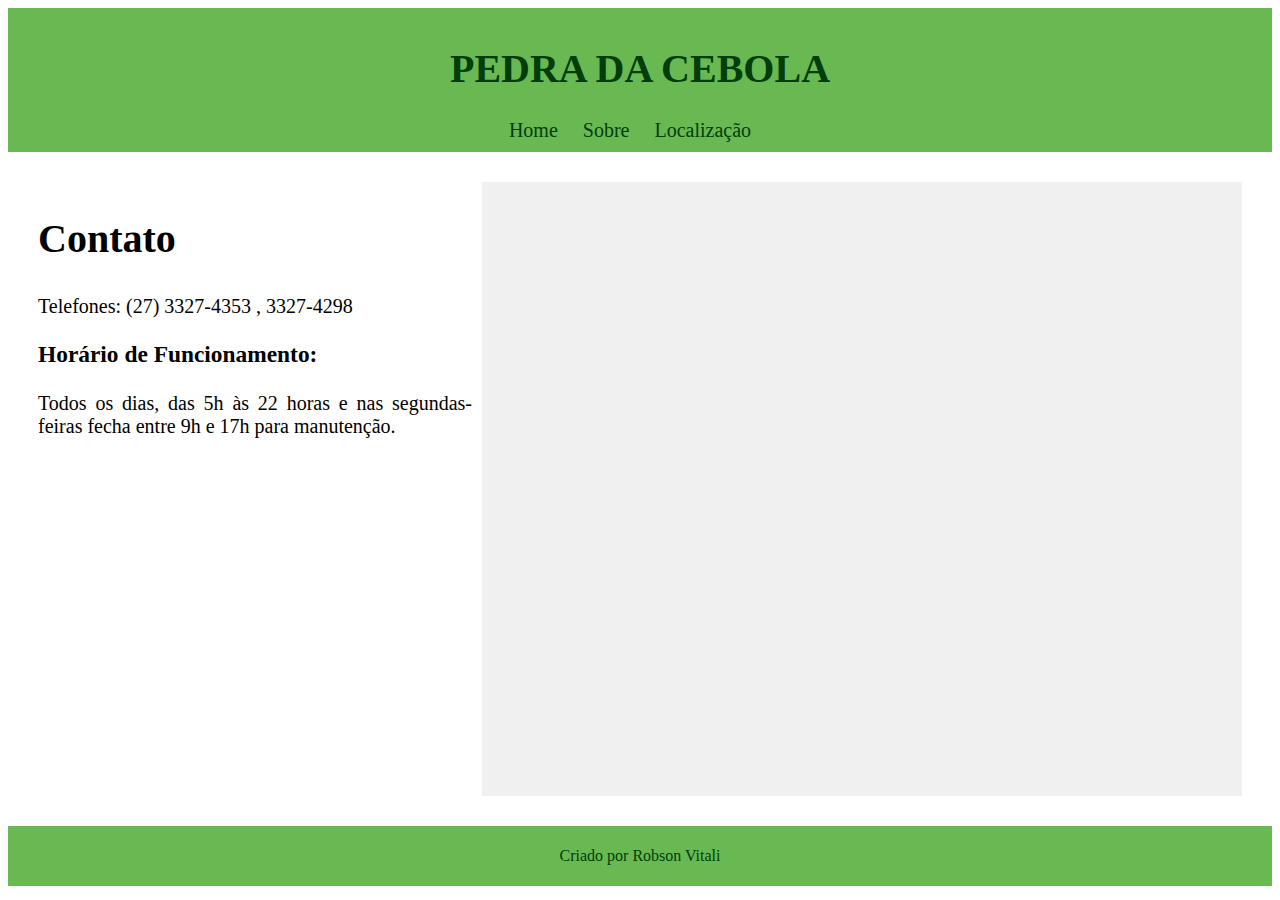
<file: localizacao.html>
<!DOCTYPE html>
<html lang="pt-br">

    <head>
        <title> Index </title>
        <meta charset="UTF-8">
        <link rel="stylesheet" href="style.css">

    </head>

<body>

    <!-- Cabeçalho -->
    <header>
        <h1>PEDRA DA CEBOLA</h1>
        <nav>
            <ul>
                <li><a href="index.html">Home</a></li>
                <li><a href="sobre.html">Sobre</a></li>
                <li><a href="localizacao.html">Localização</a></li>
            </ul>
        </nav>
    </header>

    <!--Conteudo-->
    <div>
        <article>
            <h2>Contato</h2>
            <section>
                <p>Telefones: (27) 3327-4353 , 3327-4298</p>
            </section>
            <h3>Horário de Funcionamento:</h3>
            <section>
                <p>Todos os dias, das 5h às 22 horas e nas segundas-feiras fecha entre 9h e 17h para manutenção.</p>
            </section>
        </article>

        <aside>
            <iframe src="https://www.google.com/maps/embed?pb=!1m18!1m12!1m3!1d3742.572383542277!2d-40.30030952411953!3d-20.27656184919515!2m3!1f0!2f0!3f0!3m2!1i1024!2i768!4f13.1!3m3!1m2!1s0xb81804ad481d6f%3A0x71875203a67637ac!2sParque%20Pedra%20da%20Cebola!5e0!3m2!1spt-BR!2sbr!4v1694450843074!5m2!1spt-BR!2sbr" width="600" height="450" style="border:0;" allowfullscreen="" loading="lazy" referrerpolicy="no-referrer-when-downgrade"></iframe>
            </ul>
        </aside>
    </div>

    <!--Rodapé-->
    <footer>
        <p class ="rodape">Criado por Robson Vitali</p>
    </footer>


</body>
</html>
</file>
<file: style.css>
header {
    background-color: #269904b0;
    color: #023d0a;
    text-align: center;
    padding: 10px 0;
    font-size: 20px;
}

nav ul {
    list-style: none;
    margin: 0; 
    padding: 0;
}

nav li {
    display: inline-block;
    margin-right: 20px;
}

nav li a {
    color: #023d0a;
    text-decoration: none;
}

div {
    display: flex;
    justify-content: space-between;
    padding: 30px;
}

article {
    flex: 2;
    font-size: 20px;
}

h2 {
    font-size: 40px;
}

aside {
    flex: 1;
    background-color: #f0f0f0;
    padding: 80px;
    margin-left: 10px;
}

footer {
    background-color: #269904b0;
    color: #023d0a;
    padding: 5px 0;
}

p {
    text-align: justify;
}

.rodape {
    text-align: center;
}
</file>
